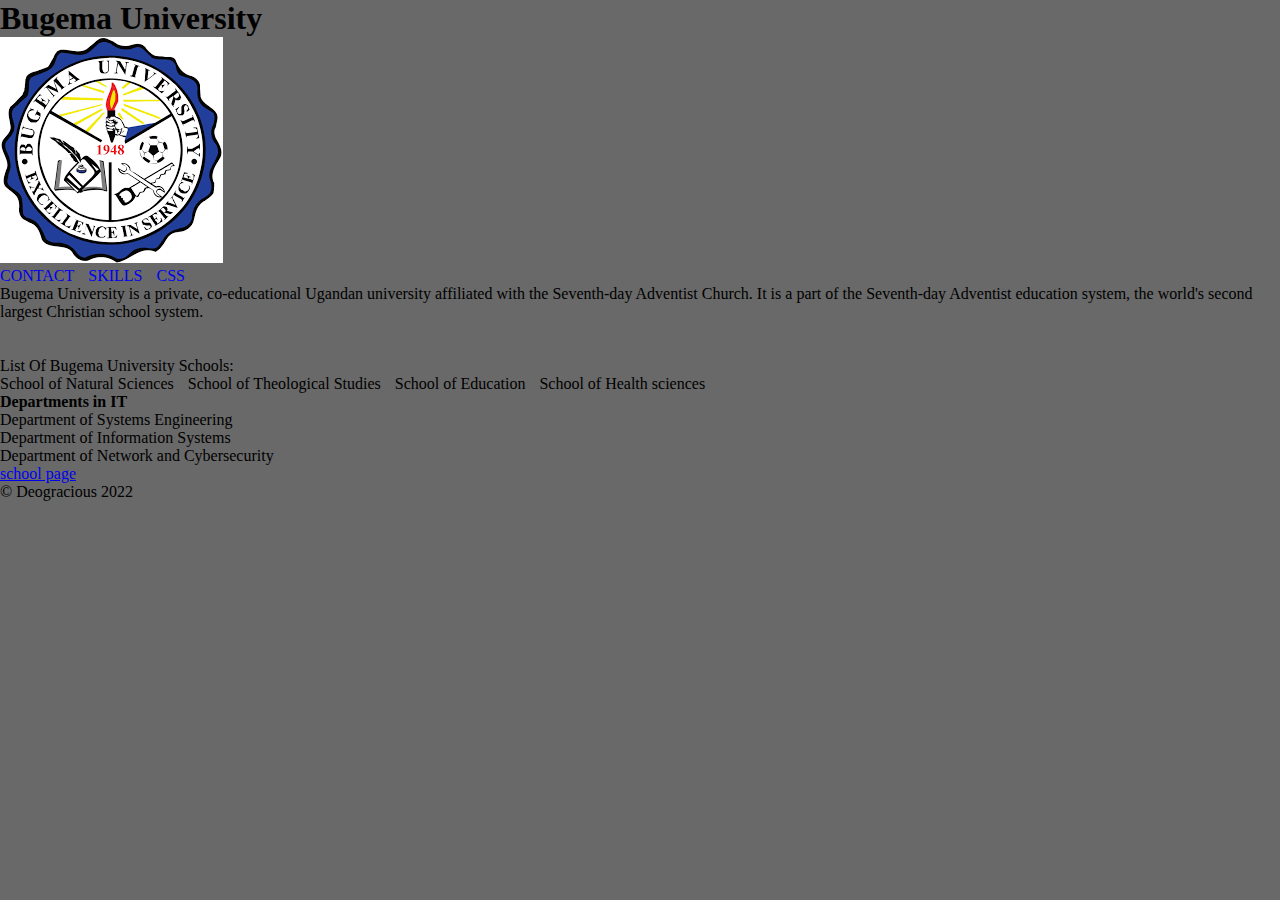
<file: index.html>
<!DOCTYPE html>
<html lang="en">
<head>
    <meta charset="UTF-8">
    <meta http-equiv="X-UA-Compatible" content="IE=edge">
    <meta name="viewport" content="width=device-width, initial-scale=1.0">
    <link rel="shortcut icon" href="images/bug.ico" type="image/x-icon">
    <title>Bugema University</title>
    <link rel="stylesheet" href="style.css">
    <style>
        body{
            background-color: dimgray;
        }
    </style>
</head>
<body>
    <header>
        <h1>Bugema University</h1>
        <img src="images/bug.png" alt="">
    </header>
    <nav>
        <ul>
            <li><a href="contact.html">contact</a></li>
            <li><a href="skills.html">skills</a></li>
            <li><a href="css.html">css</a></li>
        </ul>
    </nav>
    <main>
    
    <p>Bugema University is a private, co-educational Ugandan university affiliated with the Seventh-day Adventist Church. It is a part of the Seventh-day Adventist education system, the world's second largest Christian school system.</p>
    <br><br>
    <p>List Of Bugema University Schools: </p>
    <ul>
        <li>School of Natural Sciences</li>
        <li>School of Theological Studies</li>
        <li> School of Education</li>
        <li> School of Health sciences</li>
    </ul>
    <h4>Departments in IT</h4>
    <ol>
        <li>Department of Systems Engineering</li>
        <li> Department of Information Systems</li>
        <li> Department of Network and Cybersecurity</li>        
    </ol>
    <p><a href="https://www.bugemauniv.ac.ug/">school page</a></p>
    </main>
    <footer>
        <p>&copy; Deogracious 2022 </p>
    </footer>
</body>
</html>
</file>
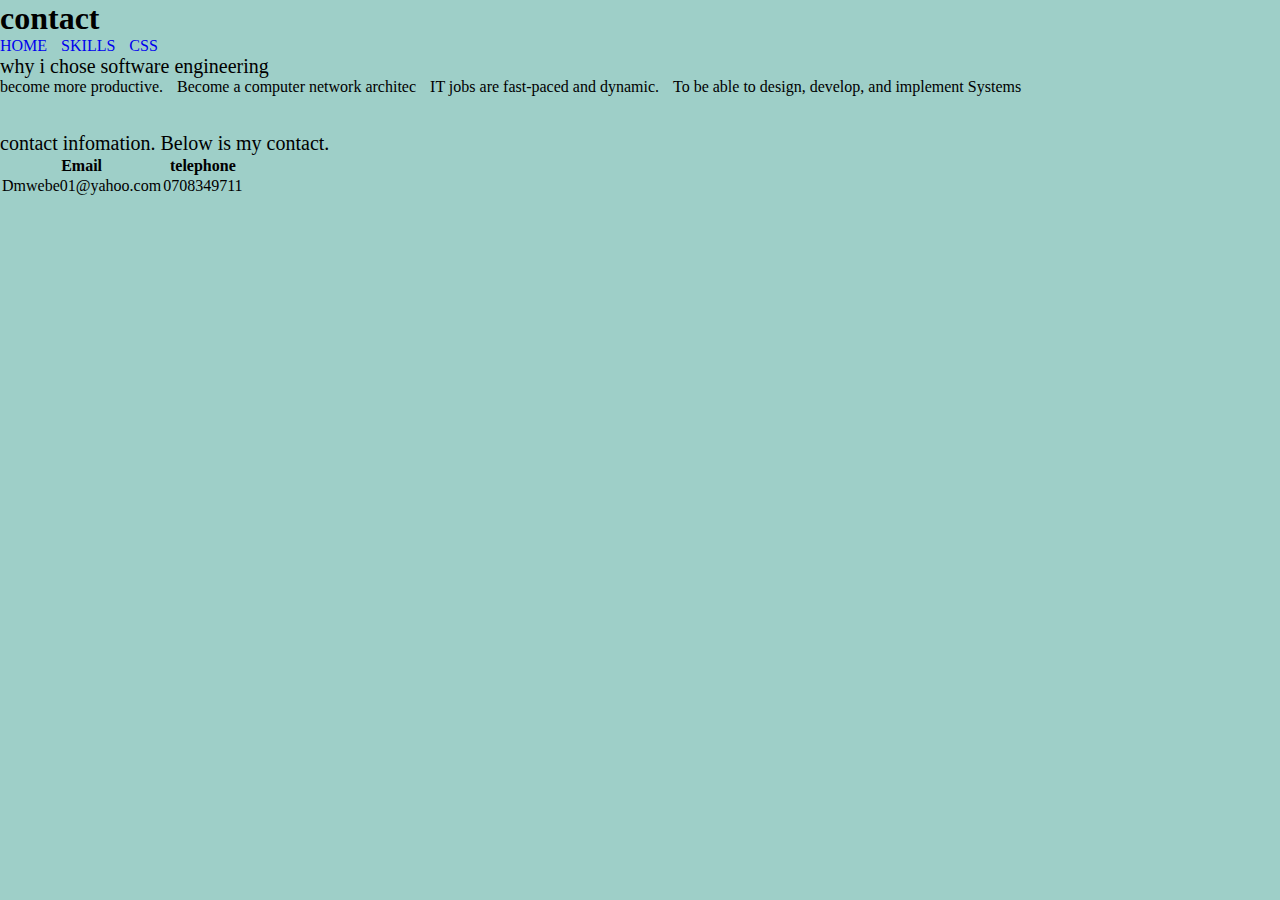
<file: contact.html>
<!DOCTYPE html>
<html lang="en">
<head>
    <meta charset="UTF-8">
    <meta http-equiv="X-UA-Compatible" content="IE=edge">
    <meta name="viewport" content="width=device-width, initial-scale=1.0">
    <link rel="stylesheet" href="style.css">
    <title>contact</title>
    <style>
        body{
            background:rgb(158, 207, 200);
        }
        p{
            font-size: 20px;
            text-decoration: wavy;
            
        }
        table{
            border-bottom: 10px;
            margin-top: 10px solid;
            
        }
    </style>
</head>
<body>
    <header>
        <h1>contact</h1>
    </header>
    <nav>
        <ul>
            <li><a href="index.html">Home</a></li>
            <li><a href="skills.html">skills</a></li>
            <li><a href="css.html">css</a></li>
        </ul>
    </nav>
    <p>why  i chose  software  engineering </p>
    <ul>
        <li>become more productive.</li>
        <li>Become a computer network architec</li>
        <li>IT jobs are fast-paced and dynamic.</li>
        <li>To be able to design, develop,  and implement Systems</li>   
    </ul>
    <br><br>
    <p>contact infomation. Below is my contact. </p>
    <table>
        <tr>
            <th>Email</th>
            <th>telephone</th>
        </tr>
        <tr>
            <td>Dmwebe01@yahoo.com</td>
            <td>0708349711</td>
        </tr>    
    </table>
</body>
</html>
</file>
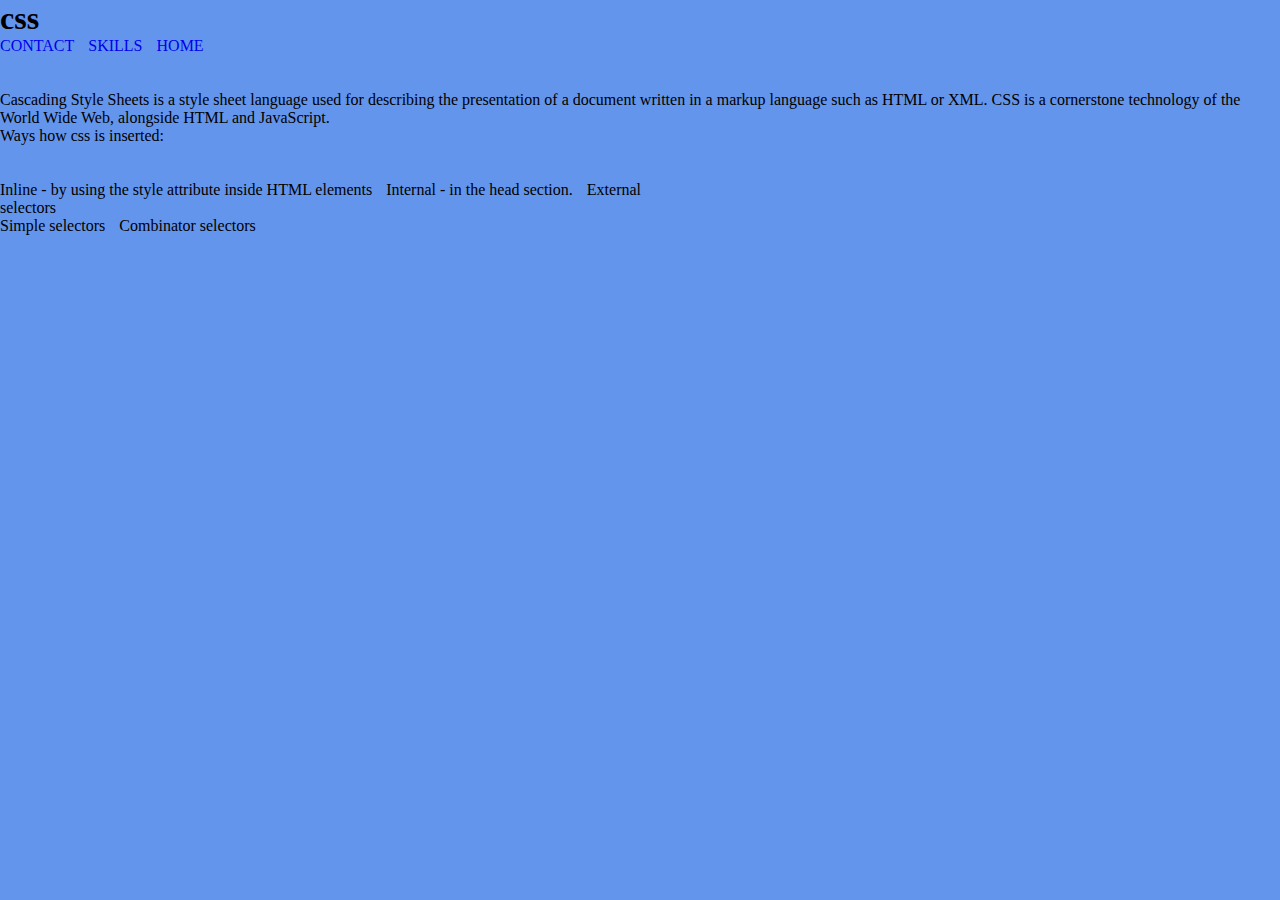
<file: css.html>
<!DOCTYPE html>
<html lang="en">
<head>
    <meta charset="UTF-8">
    <meta http-equiv="X-UA-Compatible" content="IE=edge">
    <meta name="viewport" content="width=device-width, initial-scale=1.0">
    <link rel="stylesheet" href="style.css">
    <title>CSS</title>
    <style>
        body{
            background-color: cornflowerblue;
        }
    </style>
   
</head>
<body>
    <header>
        <h1>css</h1>
    </header>
    <nav>
        <ul>
            <li><a href="contact.html">contact</a></li>
            <li><a href="skills.html">skills</a></li>
            <li><a href="index.html">Home</a></li>
        </ul>
    </nav>
    <br><br>
    <p>Cascading Style Sheets is a style sheet language used for describing the presentation of a document written in a markup language such as HTML or XML. CSS is a cornerstone technology of the World Wide Web, alongside HTML and JavaScript.</p>
    <p>Ways  how css is inserted:</p>
    <br><br>
    <ul>
        <li>Inline - by using the style attribute inside HTML elements</li>
        <li>Internal - in the head section.</li>
        <li>External</li>
    </ul>

    <p>selectors</p>
    <ul>
        <li>Simple selectors</li>
        <li>Combinator selectors</li>
    </ul>
</body>
</html>
</file>
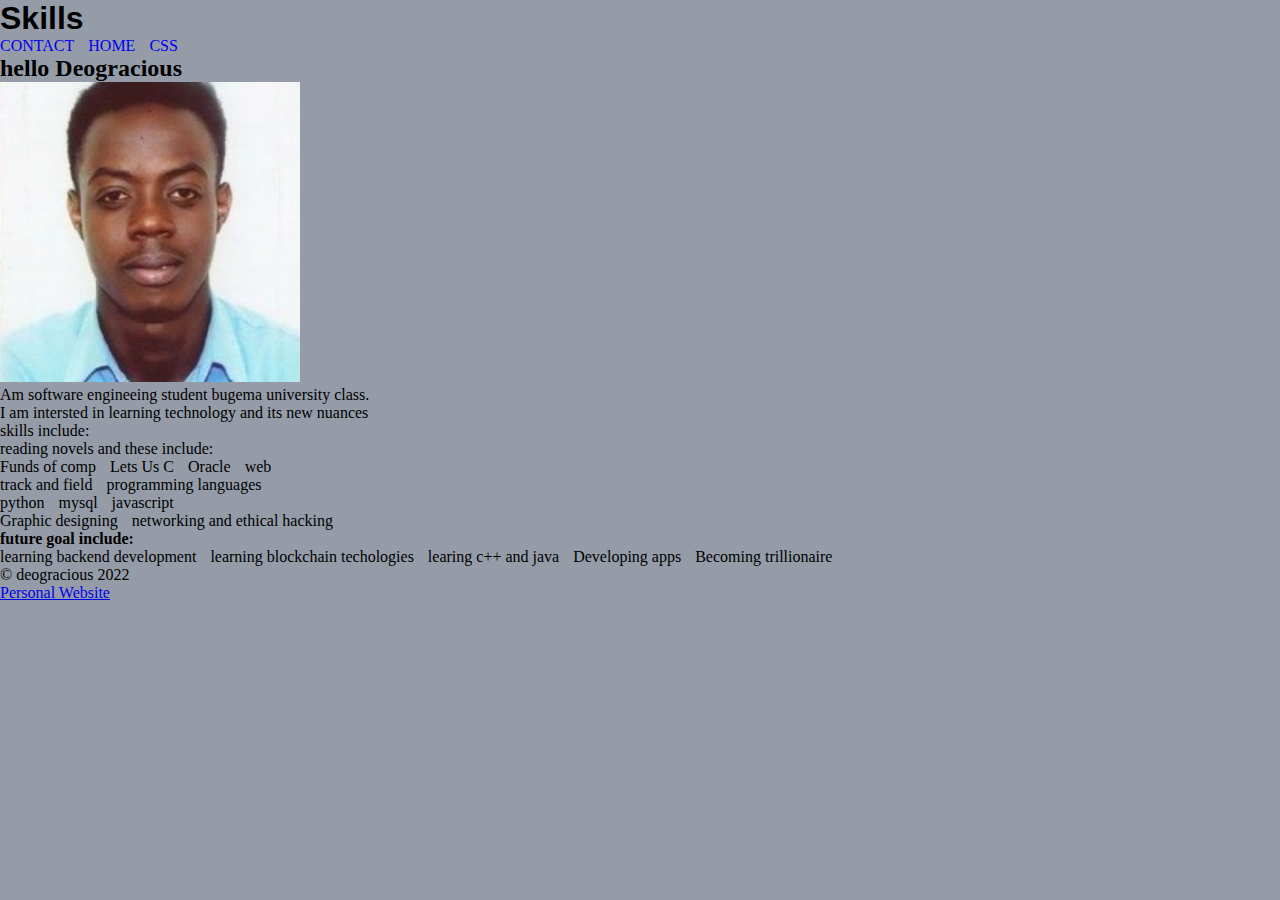
<file: skills.html>
<!DOCTYPE html>
<html lang="en">
<head>
    <meta charset="UTF-8">
    <meta http-equiv="X-UA-Compatible" content="IE=edge">
    <meta name="viewport" content="width=device-width, initial-scale=1.0">
    <link rel="stylesheet" href="style.css">
    <link href="https://cdn.jsdelivr.net/npm/bootstrap@5.0.2/dist/css/bootstrap.min.css" rel="stylesheet" integrity="sha384-EVSTQN3/azprG1Anm3QDgpJLIm9Nao0Yz1ztcQTwFspd3yD65VohhpuuCOmLASjC" crossorigin="anonymous">
    <title>skills</title>
    <style>
        body{
            background-color: rgb(149, 156, 168);
        }
        h1{
            text-align: justify;
            font-family:  sans-serif;
        }
    </style>
</head>
<body>
    <header>
        <h1>Skills</h1>
    </header>
    <nav>
        <ul>
            <li><a href="contact.html">contact</a></li>
            <li><a href="index.html">Home</a></li>
            <li><a href="css.html">css</a></li>
        </ul>
    </nav>
    <main>
       <h2 id="demo">My skills</h2>
       <img src="images/deo.png"  width="300">
       <p>Am software engineeing student bugema university class. <br> I  am intersted in learning technology and its new nuances </p>
       <script src="images/javascript.js">Javascriptcode</script>

       <p> skills include:</p>
       <div>
         <ul>
            <li >reading novels and these include: </li>
            <ul>
                <li> Funds of comp</li>
                <li>Lets Us C</li>
                <li>Oracle</li>
                <li> web</li>
            </ul>
            <li>track and field</li>
            <li>programming languages</li>
            <ul>
                <li>python</li>
                <li>mysql</li>
                <li>javascript</li>
            </ul>
            <li> Graphic designing</li>
            <li>networking and  ethical hacking</li>
         </ul>
       </div>
       <h4>future  goal include:</h4>
       <ul>
        <li>learning backend development</li>
        <li>learning blockchain techologies</li>
        <li>learing c++ and java</li>
        <li>Developing apps</li>
        <li>Becoming trillionaire</li>
       </ul>
    </main>
    <footer>
        <p>&copy; deogracious 2022</p>
        <a href="https://deomwebe.github.io/personal-projects/">Personal Website</a>
    </footer>
    <script src="https://cdn.jsdelivr.net/npm/bootstrap@5.0.2/dist/js/bootstrap.bundle.min.js" integrity="sha384-MrcW6ZMFYlzcLA8Nl+NtUVF0sA7MsXsP1UyJoMp4YLEuNSfAP+JcXn/tWtIaxVXM" crossorigin="anonymous"></script>
</body>
</html>
</file>
<file: style.css>
*{
    margin: 0px;
    padding: 0;
    box-sizing: border-box;
}
ul li{
    display: inline-block;
    justify-content: center;
    margin-right: 10px;
    list-style: none;
    text-decoration: none;
}
ul li a{
    text-decoration: none;
    text-transform: uppercase;
    text-align: right;
}
</file>
